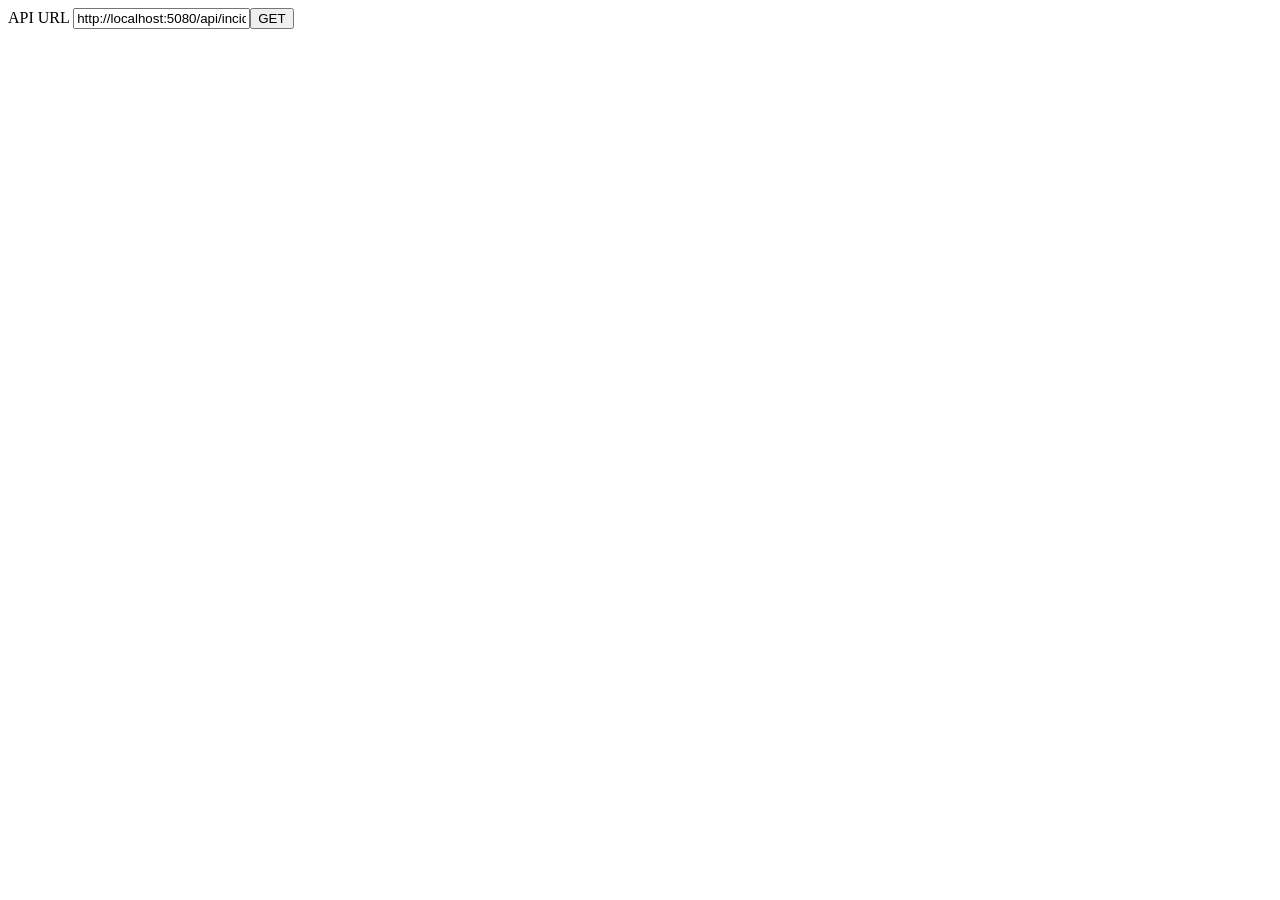
<file: demonstrations/cors-probe/index.html>
<!doctype html><html lang="uk"><meta charset="utf-8"><title>CORS probe</title>
<label>API URL <input id="url" value="http://localhost:5080/api/incidents"></label><button id="probe">GET</button><pre id="result"></pre>
<script src="probe.js" defer></script></html>
</file>
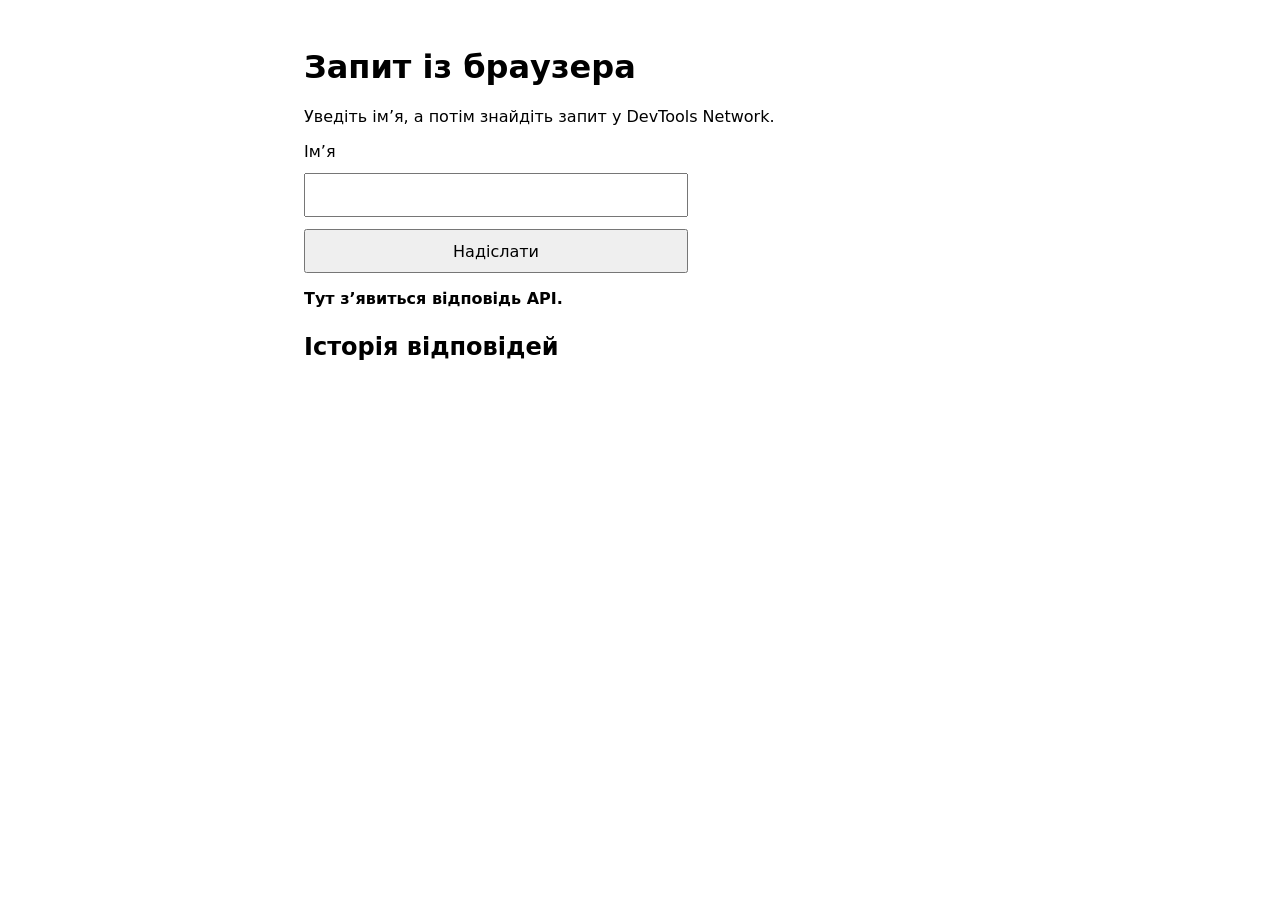
<file: one-time-examples/bridge-browser-fetch-dom/wwwroot/index.html>
<!doctype html>
<html lang="uk">
<head>
  <meta charset="utf-8">
  <meta name="viewport" content="width=device-width, initial-scale=1">
  <title>Міст: браузер, DOM і fetch</title>
  <link rel="stylesheet" href="styles.css">
  <script src="app.js" defer></script>
</head>
<body>
  <main>
    <h1>Запит із браузера</h1>
    <p>Уведіть ім’я, а потім знайдіть запит у DevTools Network.</p>

    <form id="greeting-form">
      <label for="name">Ім’я</label>
      <input id="name" name="name" type="text" required>
      <button type="submit">Надіслати</button>
    </form>

    <p id="result" aria-live="polite">Тут з’явиться відповідь API.</p>

    <section aria-labelledby="history-heading">
      <h2 id="history-heading">Історія відповідей</h2>
      <ul id="history"></ul>
    </section>
  </main>
</body>
</html>
</file>
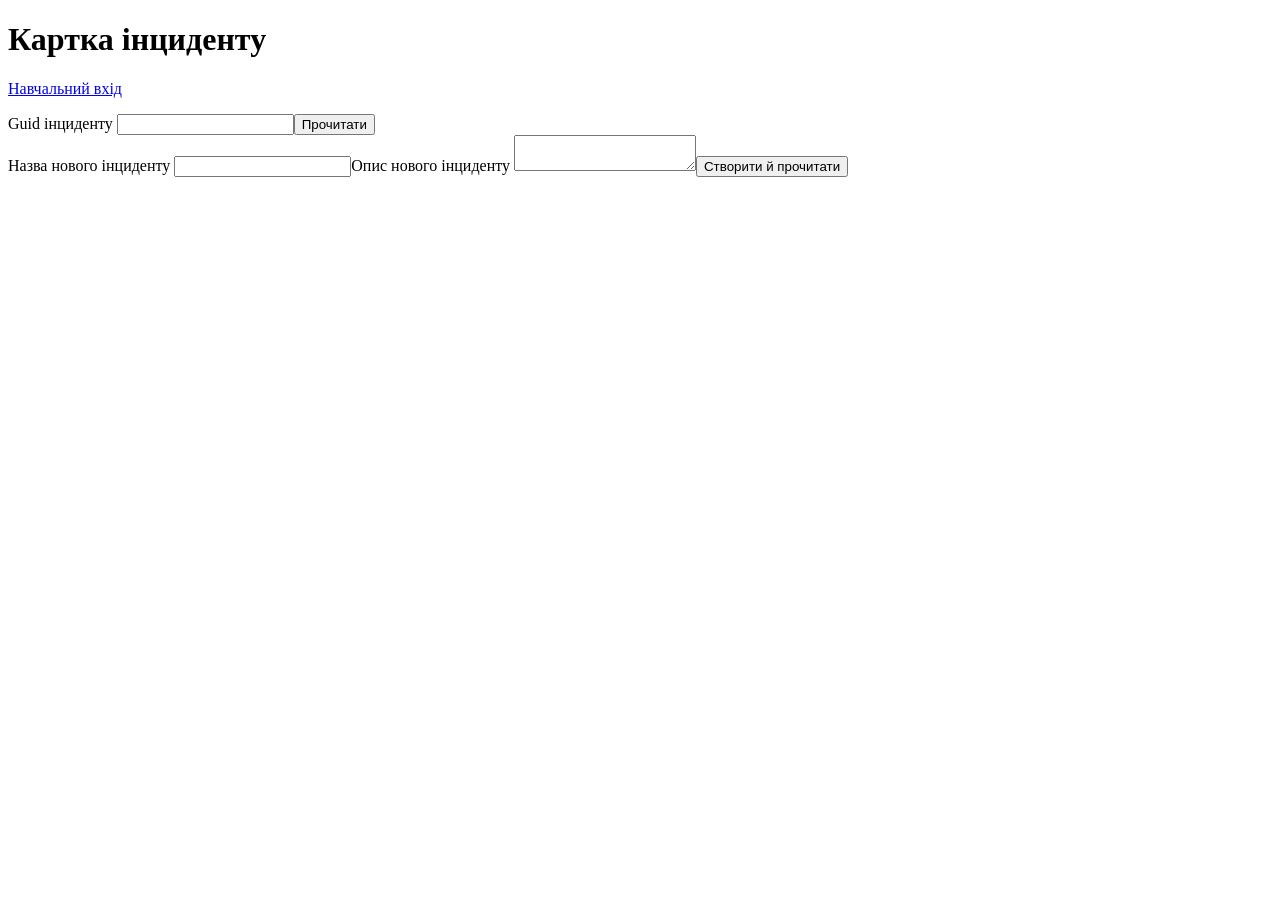
<file: src/SecureLab.Api/Client/browser-lab.html>
<!doctype html>
<html lang="uk"><meta charset="utf-8"><title>ЛР 05 — браузерний потік</title>
<h1>Картка інциденту</h1><p><a href="auth-lab.html">Навчальний вхід</a></p>
<label>Guid інциденту <input id="incident-id"></label><button id="load">Прочитати</button>
<form id="edit"><label>Назва нового інциденту <input name="title" required maxlength="160"></label><label>Опис нового інциденту <textarea name="description" required></textarea></label><button>Створити й прочитати</button></form>
<p id="status"></p><h2 id="title"></h2><div id="description"></div><div id="comments"></div>
<span id="lab05-marker-target" hidden aria-hidden="true"></span><script src="browser-lab.js" defer></script></html>
</file>
<file: one-time-examples/bridge-browser-fetch-dom/wwwroot/styles.css>
:root {
  color-scheme: light dark;
  font-family: system-ui, sans-serif;
}

body {
  margin: 0;
}

main {
  max-width: 42rem;
  margin: 3rem auto;
  padding: 0 1rem;
}

form {
  display: grid;
  gap: 0.75rem;
  max-width: 24rem;
}

input,
button {
  box-sizing: border-box;
  padding: 0.65rem;
  font: inherit;
}

#result {
  min-height: 1.5rem;
  font-weight: 600;
}
</file>
